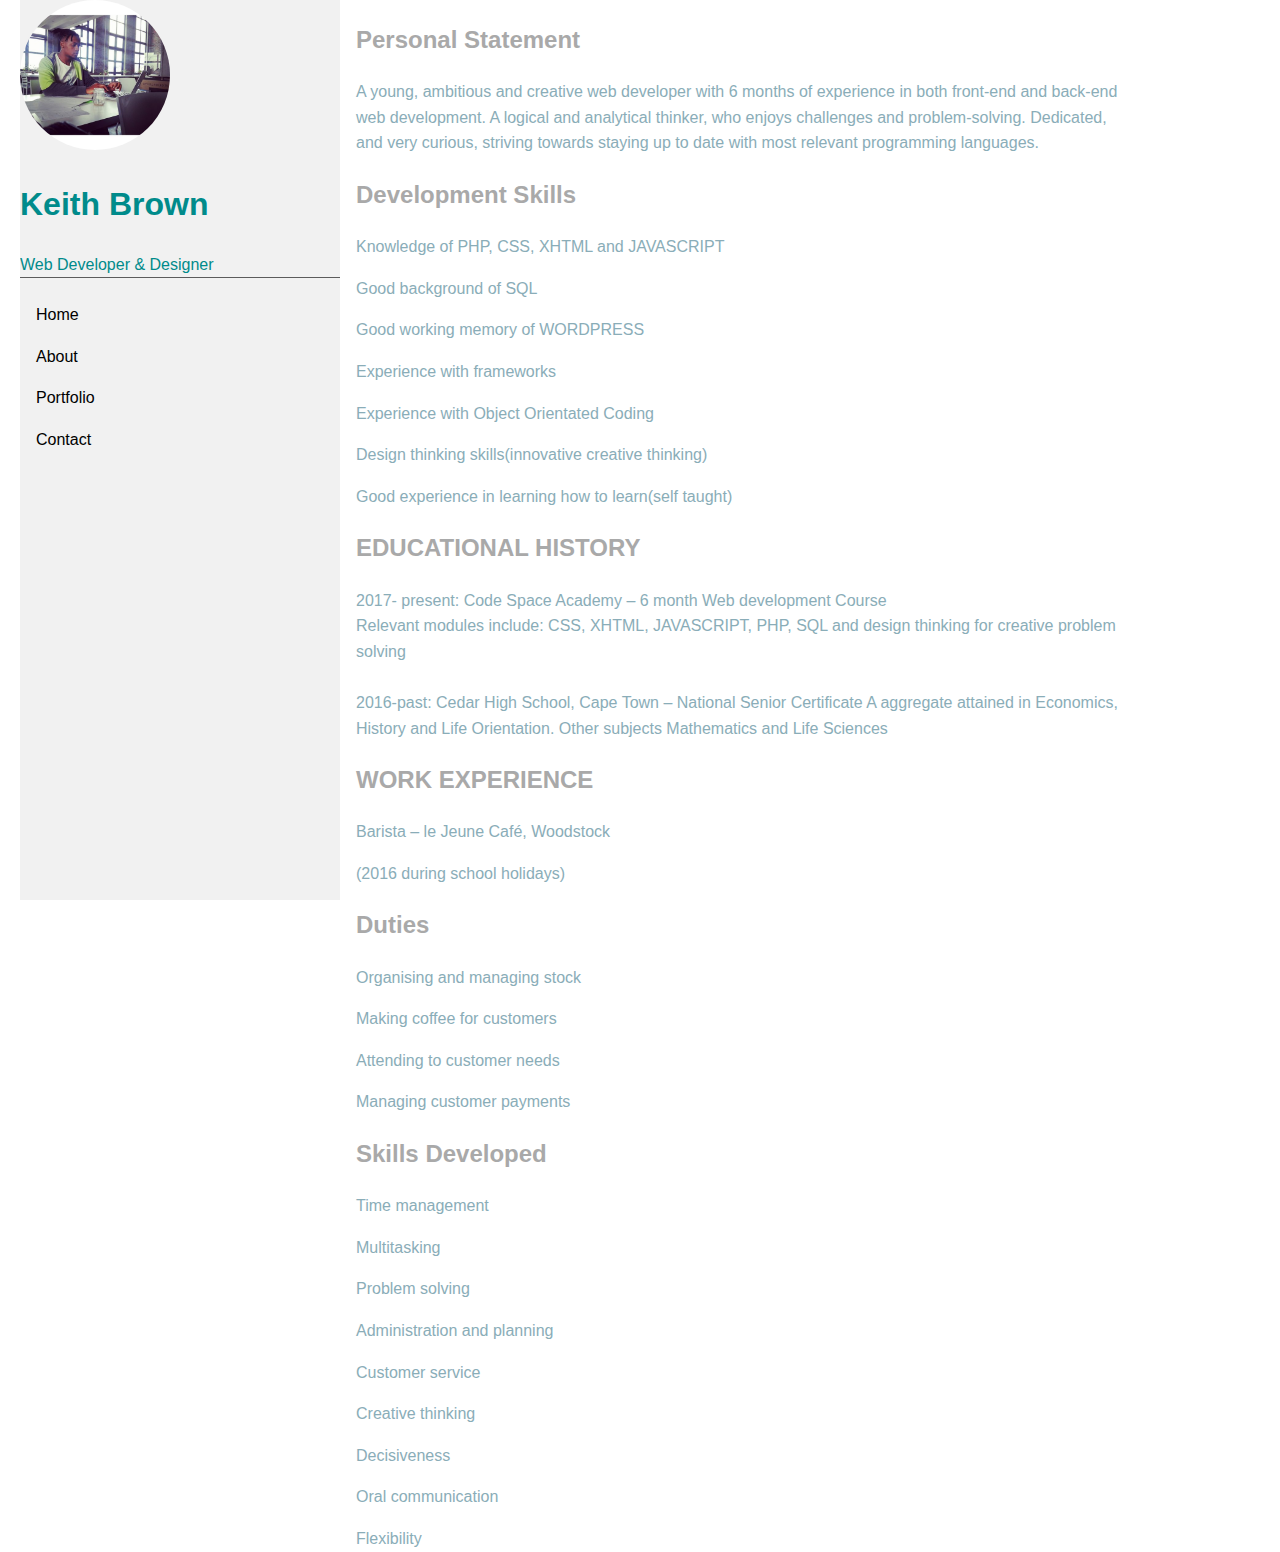
<file: index.html>
<!DOCTYPE html>
<html lang="en">
<head>
    <meta charset="UTF-8">
    <title>Keith Brown</title>
    <Link rel="stylesheet" href="css/style.css" type="text/css">
</head>

<div class="container">
    <body>


    <nav>

        <ul>
            <img class="img-circle" src="img/tyga.jpg" style="zoom:100%;">
            <li><h1 id="hone">Keith Brown</h1></li>
            <li><p id="para">Web Developer & Designer</p></li>
            <li><a href="index.html">Home</a></li>
            <li><a href="about.html">About</a></li>
            <li><a href="portfolio.html">Portfolio</a></li>
            <li><a href="contact.html">Contact</a></li>

        </ul>


    </nav>


    <div style="margin-left:25%;padding:1px 16px;height:1000px;">
        <h2>Personal Statement</h2>
        <div class="columns ten">
            <p class="personal">
                A young, ambitious and creative web developer with 6 months of experience in both front-end and back-end web development.  A logical and analytical thinker, who enjoys challenges and problem-solving.
                Dedicated, and very curious, striving towards staying up to date with most relevant programming languages.
            </p>

            <ul>
                <ol><h2 class="htwo">Development Skills</h2></ol>
                <ol><p>Knowledge of PHP, CSS, XHTML and JAVASCRIPT</p></ol>
                <ol><p>Good background of SQL</p></ol>
                <ol><p>Good working memory of WORDPRESS</p></ol>
                <ol><p>Experience with frameworks </p></ol>
                <ol><p>Experience with Object Orientated Coding </p></ol>
                <ol><p>Design thinking skills(innovative creative thinking)</p></ol>
                <ol><p>Good experience in learning how to learn(self taught)</p></ol>
            </ul>

            <h2 class="htwo">EDUCATIONAL HISTORY</h2>

            <p class="personal">2017- present: Code Space Academy – 6 month Web development Course<br>
                Relevant modules include: CSS, XHTML, JAVASCRIPT, PHP, SQL and design
                thinking for creative problem solving
                </br>
                <br>
                2016-past: Cedar High School, Cape Town – National Senior Certificate
                A aggregate attained in Economics, History and Life Orientation. Other subjects Mathematics and Life Sciences</p>

            <h2 class="htwo">WORK EXPERIENCE</h2>
            <ol><p>Barista – le Jeune Café, Woodstock  </p></ol>
            <ol><p>(2016 during school holidays) </p></ol>


           <h2 class="htwo"> Duties</h2>
            <ol><p>Organising and managing stock</p></ol>
                <ol><p>Making coffee for customers</p></ol>
                <ol><p>Attending to customer needs</p></ol>
                <ol><p>Managing customer payments</p></ol>

                <h2 class="htwo">Skills Developed</h2>

                <ol><p>Time management</p></ol>
                <ol><p> Multitasking</p></ol>
                <ol><p>Problem solving</p></ol>
                <ol><p> Administration and planning</p></ol>
                <ol><p> Customer service</p></ol>
                <ol><p> Creative thinking</p></ol>
                <ol><p> Decisiveness</p></ol>
                <ol><p> Oral communication</p></ol>
                <ol><p> Flexibility</p></ol>


        </div>
    </div>

    </body>


</div>
</html>
</file>
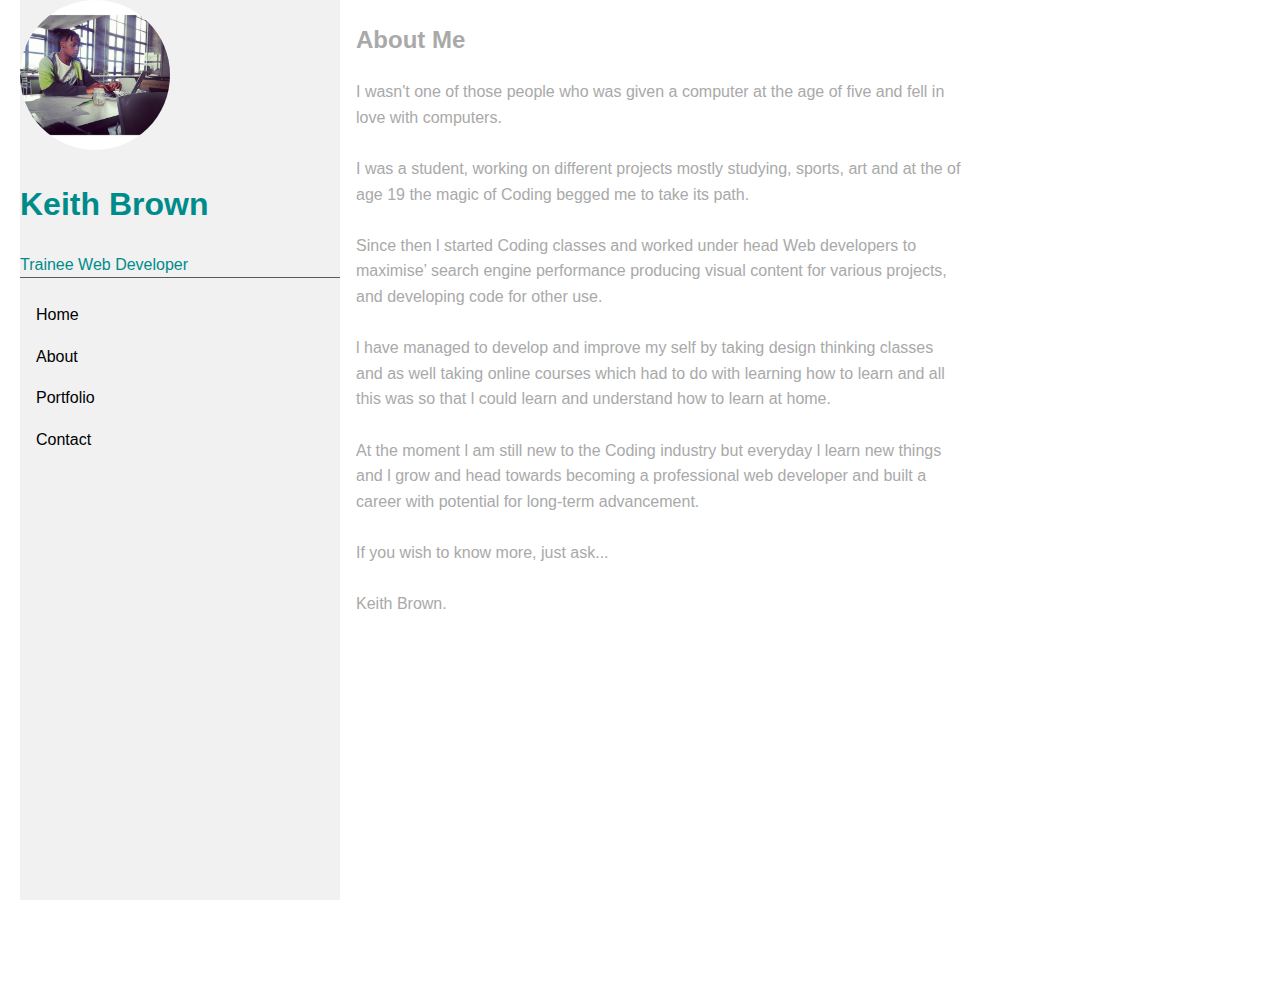
<file: about.html>
<!DOCTYPE html>
<html lang="en">
<head>
    <meta charset="UTF-8">
    <title>Keith_Brown</title>
    <Link rel="stylesheet" href="css/style.css" type="text/css">
</head>
<div class="container">
    <body>
    <nav>
        <ul>
            <img class="img-circle" src="img/tyga.jpg">
            <li><h1 id="hone">Keith Brown</h1></li>
            <li><p id="para"> Trainee Web Developer</p></li>
            <li><a href="index.html">Home</a></li>
            <li><a href="about.html">About</a></li>
            <li><a href="portfolio.html">Portfolio</a></li>
            <li><a href="contact.php">Contact</a></li>

        </ul>
    </nav>

    <div style="margin-left:25%;padding:1px 16px;height:1000px;">
        <h2>About Me</h2>
        <div class="columns eight">
            <p>I wasn't one of those people who was given a computer at the age of five and fell in love with computers.<br></br>

                I was a student,
                working on different projects mostly studying, sports, art and at the of age 19 the magic of Coding
                begged me to take its path.<br></br>
                Since then l started Coding classes and worked under head Web developers to maximise’ search engine
                performance
                producing visual content for various projects, and developing code for other use.<br></br>
                l have managed to develop and improve my self by taking design thinking classes and as well
                taking online courses which had to do with learning how to learn and all this was so that l could
                learn and understand how to learn at home.<br></br>
                At the moment l am still new to the Coding industry but everyday l learn new things and l grow and head
                towards becoming a professional web developer and built a career with potential for long-term
                advancement.<br></br>
                If you wish to know more, just ask...<br></br>
                Keith Brown.


            </p>

            ​

        </div>

    </div>

    </body>
</div>
</html>
</file>
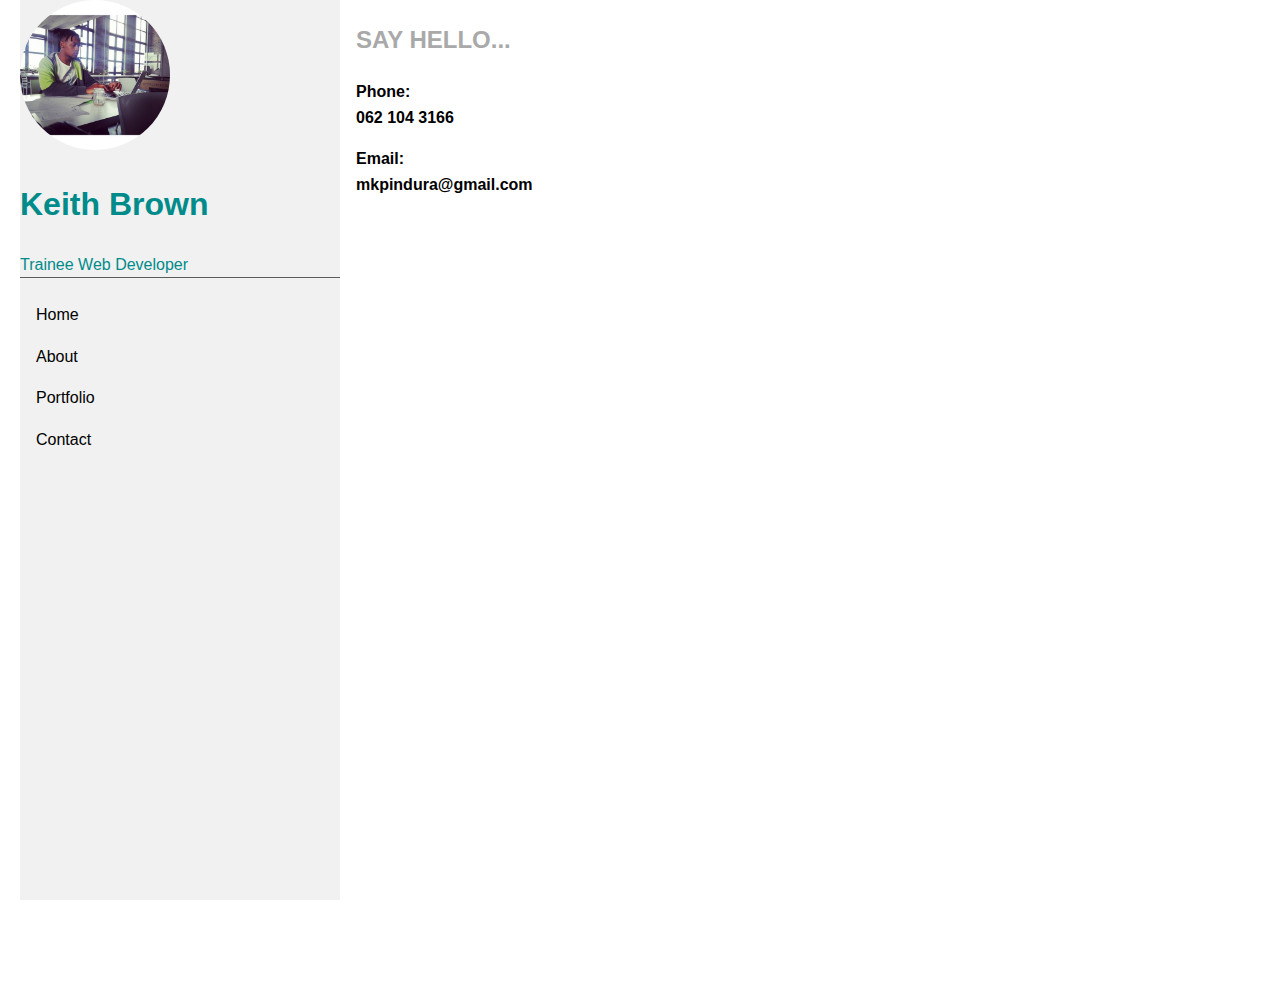
<file: contact.html>
<!DOCTYPE html>
<html lang="en">
<head>
    <meta charset="UTF-8">
    <title>Keith_Brown</title>
    <Link rel="stylesheet" href="css/style.css" type="text/css">

</head>
<div class="container">


    <nav>
        <ul>
            <img src="img/tyga.jpg" class="img-circle">
            <li><h1 id="hone">Keith Brown</h1></li>
            <li><p id="para"> Trainee Web Developer</p></li>
            <li><a href="index.html">Home</a></li>
            <li><a href="about.html">About</a></li>
            <li><a href="portfolio.html">Portfolio</a></li>
            <li><a href="contact.html">Contact</a></li>

        </ul>
    </nav>


    <div style="margin-left:25%;padding:1px 16px;height:1000px;">
        <h2 id="hello">SAY HELLO...</h2>


        <div class="one-half column">


            <div><p>
                <p>
                    <strong><span style="color: black ;">Phone: <span
                            style="color: black;"> <br>062 104 3166</span></span></strong>
                </p>
                <p>
                    <strong><span style="color: black ;">Email: <span
                            style="color: black;"> <br>mkpindura@gmail.com</span></span></strong>
                </p>


                <p>
                    <span style="color: black ;"><strong></strong></span>
                </p>

        </div>

    </div>
    </div>
</div>
</html>
</file>
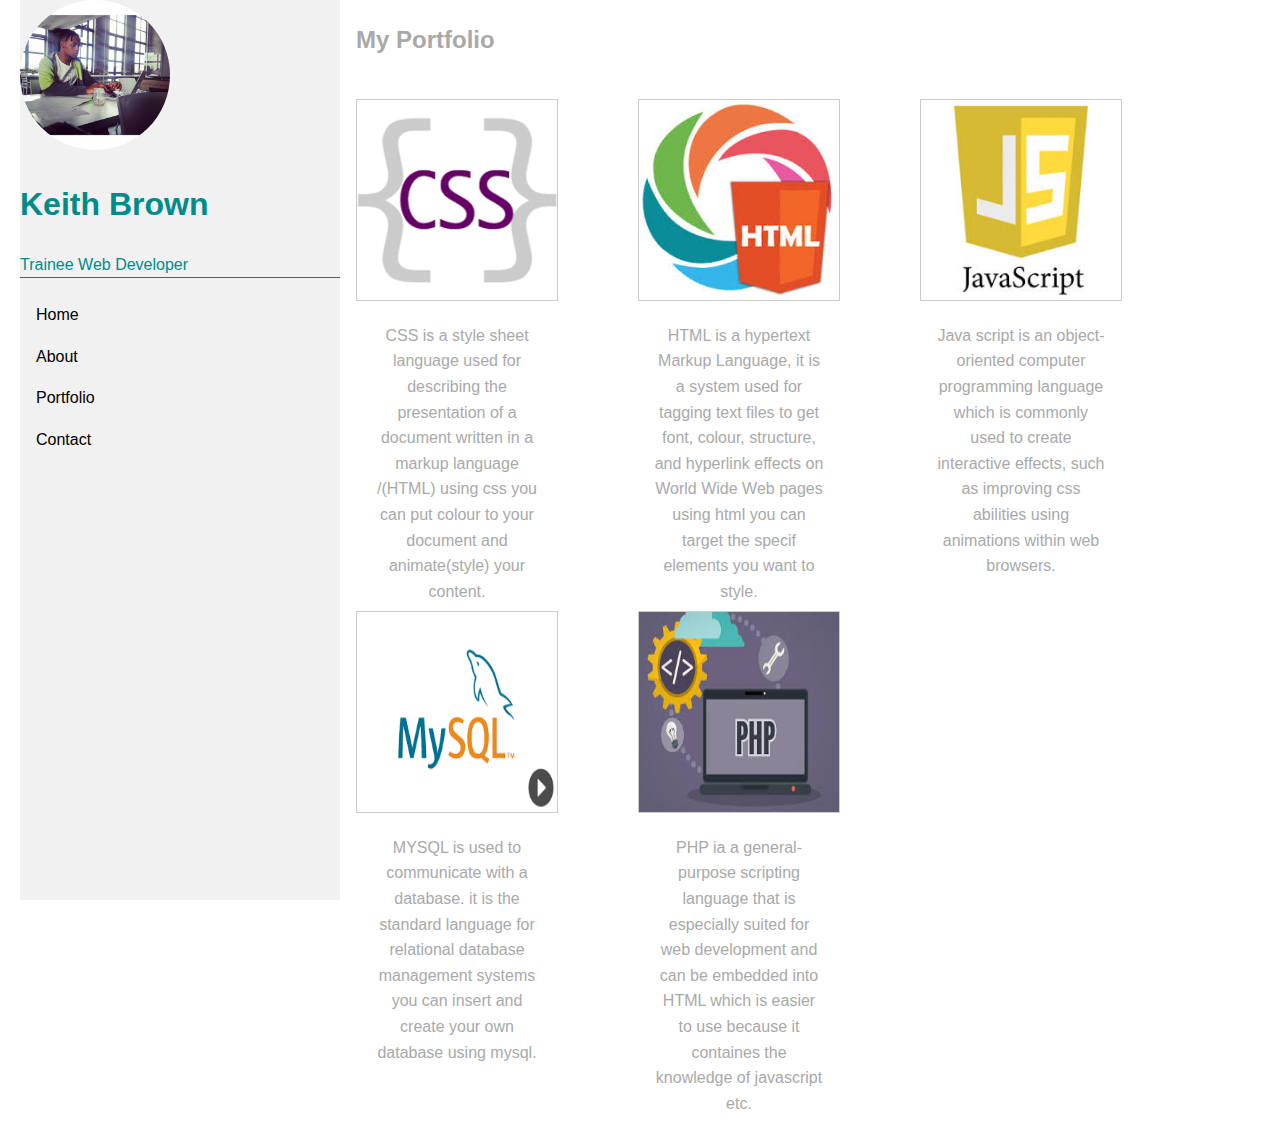
<file: portfolio.html>
<!DOCTYPE html>
<html lang="en">
<head>
    <meta charset="UTF-8">
    <title>Keith_Brown</title>
    <Link rel="stylesheet" href="css/style.css" type="text/css">
</head>
<div class="container">
    <body>

    <nav>
        <ul>
            <img class="img-circle" src="img/tyga.jpg">
            <li><h1 id="hone">Keith Brown</h1></li>
            <li><p id="para"> Trainee Web Developer</p></li>
            <li><a href="index.html">Home</a></li>
            <li><a href="about.html">About</a></li>
            <li><a href="portfolio.html">Portfolio</a></li>
            <li><a href="contact.html">Contact</a></li>

        </ul>
    </nav>

    <div style="margin-left:25%;padding:1px 16px;height:1000px;">
        <h2>My Portfolio</h2>
        <div class="columns twelve">
            <div class="gallery">
                <a>
                    <img src="img/css.jpg" alt="Trolltunga Norway">
                </a>
                <div class="desc"> CSS is a style sheet language used for describing the presentation of a document
                    written
                    in a markup language /(HTML) using css you can put colour to your document and animate(style) your
                    content.
                </div>
            </div>

            <div class="gallery">
                <a>
                    <img src="img/html.jpg" alt="Forest">
                </a>
                <div class="desc"> HTML is a hypertext Markup Language, it is a system used for tagging text files to
                    get font, colour, structure,
                    and hyperlink effects on World Wide Web pages using html you can target the specif elements you want
                    to style.
                </div>
            </div>

            <div class="gallery">
                <a>
                    <img src="img/javascript.jpg" alt="Northern Lights">
                </a>
                <div class="desc"> Java script is an object-oriented computer programming language which is commonly
                    used to
                    create interactive effects, such as improving css abilities using animations within web browsers.
                </div>
            </div>

            <div class="gallery">
                <a>
                    <img src="img/mysql.jpg" alt="Mountains">
                </a>
                <div class="desc">MYSQL is used to communicate with a database.
                    it is the standard language for relational database management systems you can insert and create your
                    own database using mysql.
                </div>
            </div>

            <div class="gallery">
                <a>
                    <img src="img/php.jpg" alt="Mountains">
                </a>
                <div class="desc">PHP ia a general-purpose scripting language that is especially
                    suited for web development and can be embedded into HTML which is easier to use because it containes
                    the knowledge of javascript etc.
                </div>
            </div>

        </div>

    </div>

    </body>
</div>
</html>
</file>
<file: css/style.css>
body {
    margin: 0;
}

nav ul {
    list-style-type: none;
    margin: 0;
    padding: 0;
    width: 25%;
    background-color: #f1f1f1;
    position: fixed;
    height: 100%;
    overflow: auto;
}

nav li a {
    display: block;
    color: #000;
    padding: 8px 16px;
    text-decoration: none;
}

/*nav li a:hover .active {*/
/*background-color: lightblue;*/
/*color: white;*/
/*}*/

nav li a:hover:not(.active) {
    background-color: darkcyan;
    color: white;
}

.container {
    color: darkgray;
    font-family: "Arial";
}

nav .img-circle {
    border-radius: 50%;
    width: 150px;
}

#hone {
    color: darkcyan;
}

#para {
    border-bottom: 1px solid #5b5b5b;
    color: darkcyan;
}

#hello {
    font-family: "Arial";
}

/*GRID*/
.container {
    position: relative;
    width: 100%;
    /*max-width: 960px;*/
    margin: 0 auto;
    padding: 0 20px;
    font-family: "Arial";
    /*box-sizing: border-box; */
}

.one.columns {
    width: 4.66666666667%;
}

.two.columns {
    width: 13.3333333333%;
}

.three.columns {
    width: 22%;
}

.four.columns {
    width: 30.6666666667%;
}

.five.columns {
    width: 39.3333333333%;
}

.six.columns {
    width: 48%;
}

.seven.columns {
    width: 56.6666666667%;
}

.eight.columns {
    width: 65.3333333333%;
}

.nine.columns {
    width: 74.0%;
}

.ten.columns {
    width: 82.6666666667%;
}

.eleven.columns {
    width: 91.3333333333%;
}

.twelve.columns {
    width: 100%;
    margin-left: 0;
}

.one-third.column {
    width: 30.6666666667%;
}

.two-thirds.column {
    width: 65.3333333333%;
}

.one-half.column {
    width: 48%;
}

textarea {
    min-height: 65px;
    padding-top: 6px;
    padding-bottom: 6px;
}

input[type="submit"] {
    display: inline-block;
    height: 38px;
    padding: 0 30px;
    color: #555;
    text-align: center;
    font-size: 11px;
    font-weight: 600;
    line-height: 38px;
    letter-spacing: .1rem;
    text-transform: uppercase;
    text-decoration: none;
    white-space: nowrap;
    background-color: transparent;
    border-radius: 4px;
    border: 1px solid #bbb;
    cursor: pointer;
    box-sizing: border-box;
}

body {
    font-size: 1em; /* currently ems cause chrome bug misinterpreting rems on body element */
    line-height: 1.6;
    font-weight: 400;
    font-family: "Raleway", "HelveticaNeue", "Helvetica Neue", Helvetica, Arial, sans-serif;
    color: darkgray;
}

input[type="checkbox"] {
    display: inline;
}

input[type="text"], input[type="email"] {
    height: 38px;
    padding: 6px 10px; /* The 6px vertically centers text on FF, ignored by Webkit */
    background-color: #fff;
    border: 1px solid #D1D1D1;
    border-radius: 4px;
    box-shadow: none;
    box-sizing: border-box;
}

.personal {
    font-family: "Arial";
    color: #8aadb8;
}

/* Lists
–––––––––––––––––––––––––––––––––––––––––––––––––– */
ul {
    list-style: circle inside;
}

ol {
    list-style: decimal inside;
    color: #8aadb8;
}

ol, ul {
    padding-left: 0;
    margin-top: 0;
}

.htwo {
    color: darkgray;
}

/*image gallery for portfolio*/
div.gallery {
    margin-top: 20px;
    margin-right: 80px;
    border: 1px solid #ccc;
    float: left;
    width: 200px;
    height: 200px;
    margin-bottom: 290px;
}

div.gallery:hover {
    border: 1px solid #777;
}

div.gallery img {
    width: 100%;
    height: 100%;
}

div.desc {
    padding: 15px;
    text-align: center;
}
@media only screen and (max-width: 600px) {
    #main {
        margin-left: 0
    }
}
</file>
